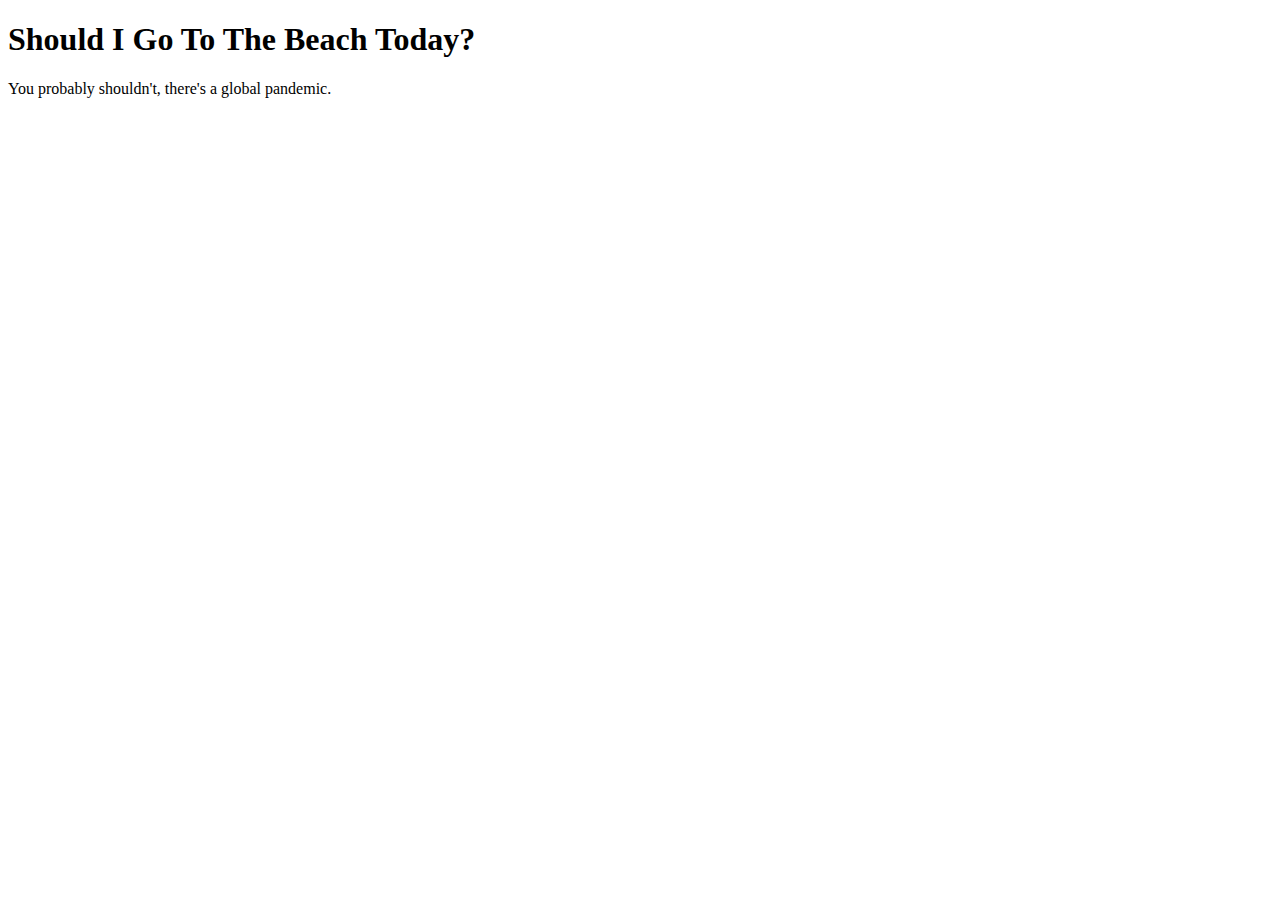
<file: src/index.html>
<!DOCTYPE html>
<html lang="en">

<head>
    <meta charset="UTF-8">
    <meta name="viewport" content="width=device-width, initial-scale=1.0">
    <title>Should I go to the beach today?</title>
</head>

<body>
    <h1>Should I Go To The Beach Today?</h1>
    <p>You probably shouldn't, there's a global pandemic.</p>
</body>

</html>
</file>
